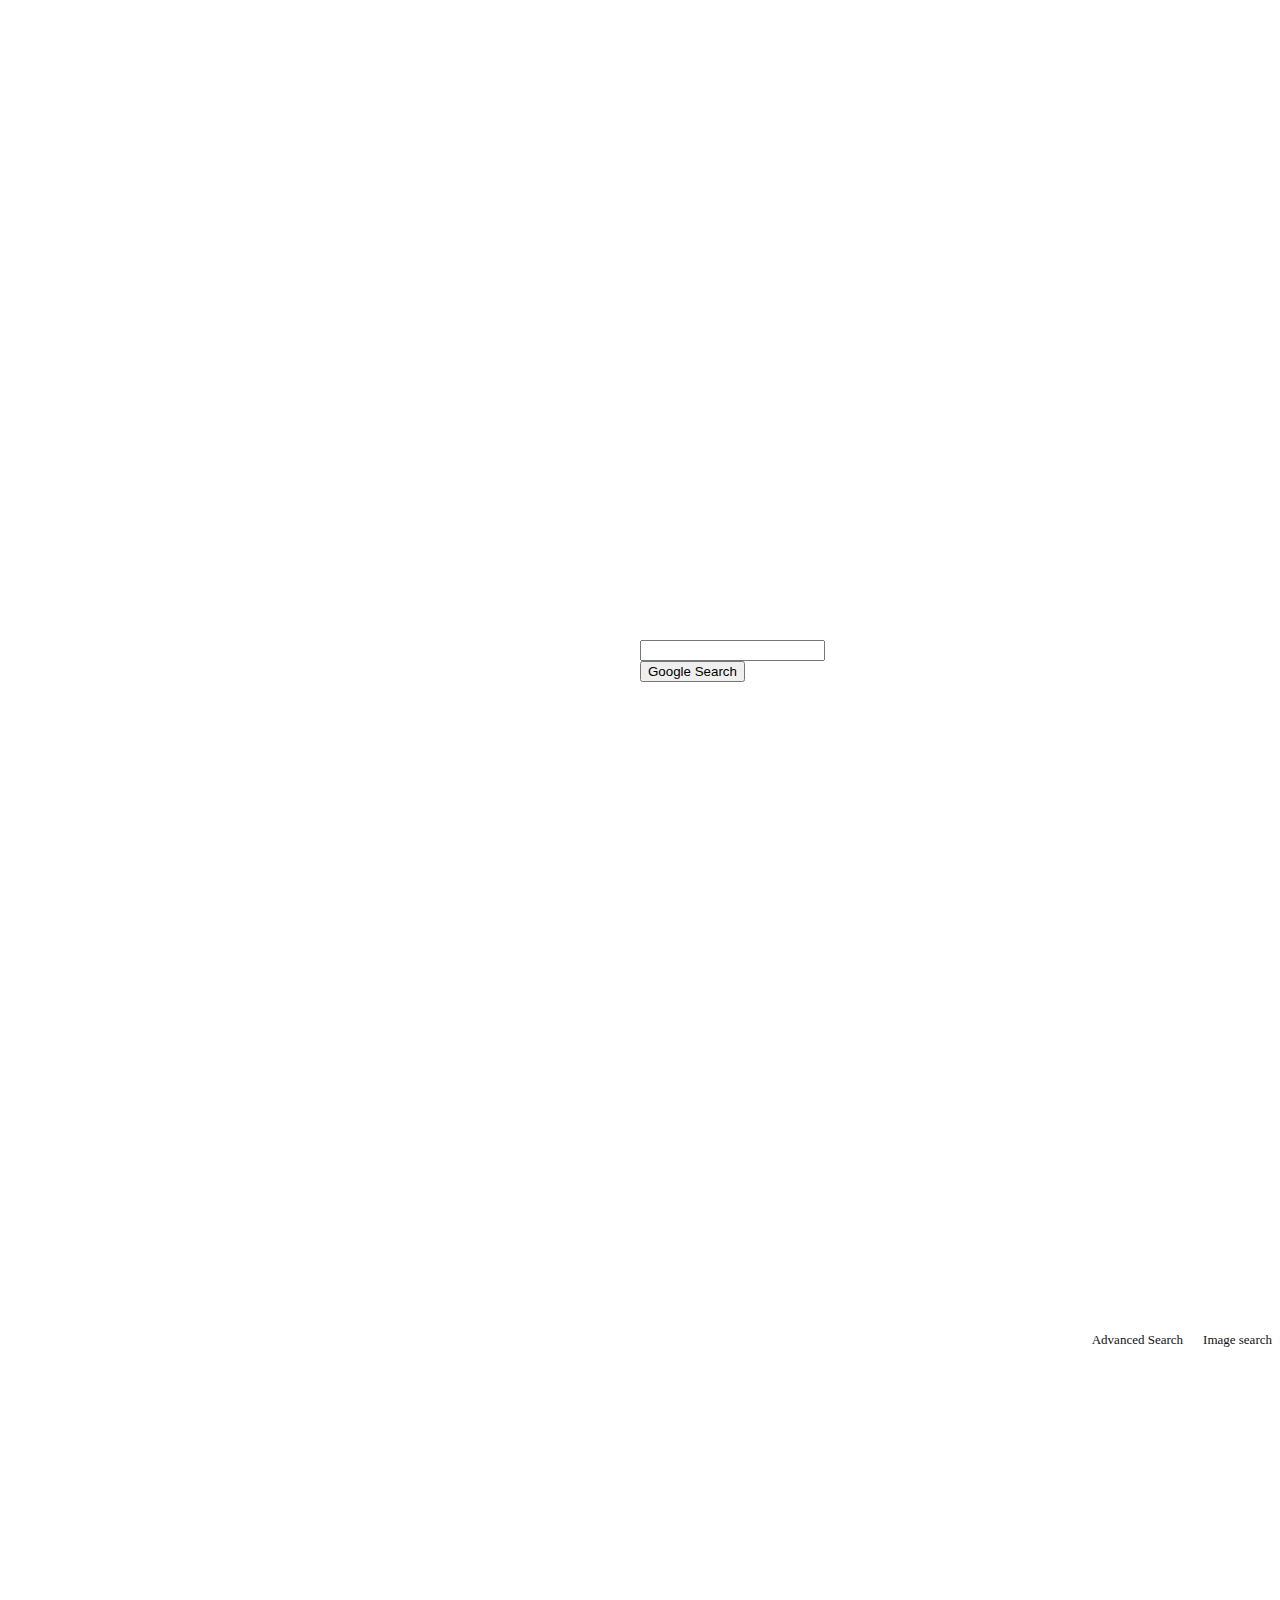
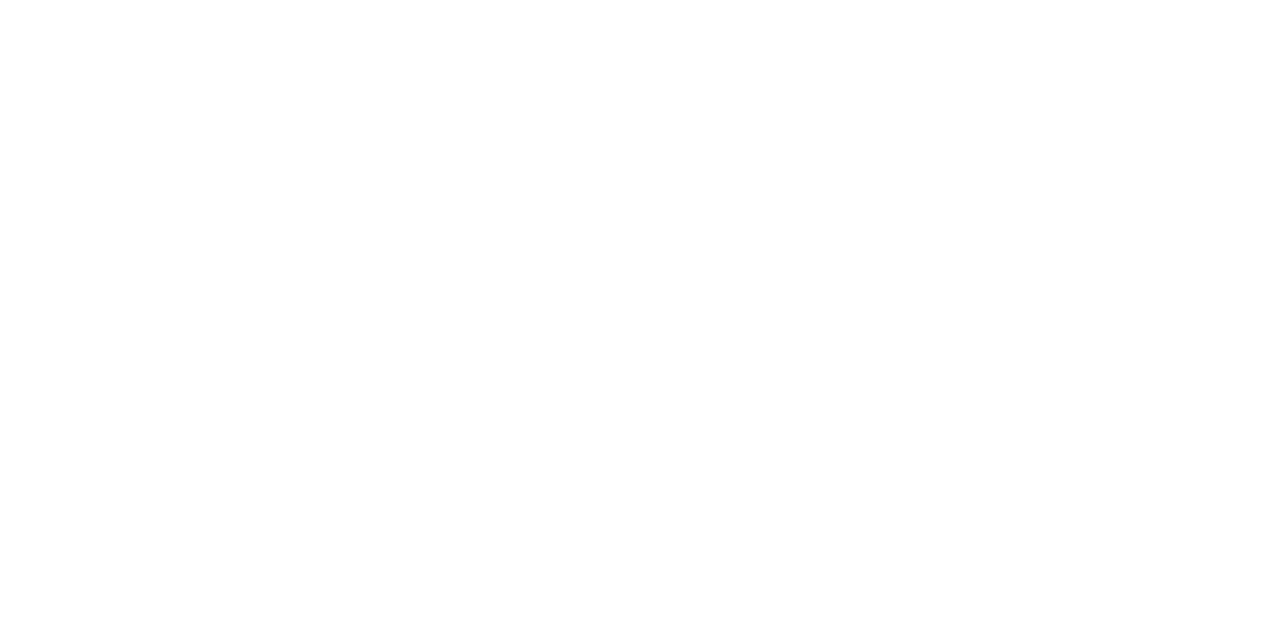
<file: g_search.html>
<!DOCTYPE html>
<html lang="en">
    <head>
        <title>Search</title>
        <style>
            
                section{
                    position: relative;
                    width: 100%;
                    display: flex;
                    justify-content: center;
                    align-items: center;
                    min-height: 100vh;
                }
                section header{
                    position: absolute;
                    top: 0;
                    width: 100%;
                    display: flex;
                    justify-content: flex-end;
                }
                section header ul{
                    display: flex;
                    justify-content: center;
                    align-items: center;
                }
                section header ul li{
                    list-style: none;
                    margin-left: 20px;
                }
                section header ul li a  {
                    color: #111;
                    text-decoration: none;
                    font-size: 13px;
                }
                form {
                        margin: 0 auto;
                        padding: 50%;
                    }
                                
    </style>
    </head>
    <body>
        <div class="f01">
            <form  action="https://google.com/search" >
                <input type="text" name="q" >
                <input   type="submit" value="Google Search">
            
            </form>
        </div>
       <section>
           <header>
               <ul>
                   <li> <a href="adv_search.html">Advanced Search </a></li>
                   <li> <a href="i_search.html">Image search</a></li>
               </ul>
           </header>
       </section>
    </body>
</html>
<!https://www.google.com/doodles>
</file>
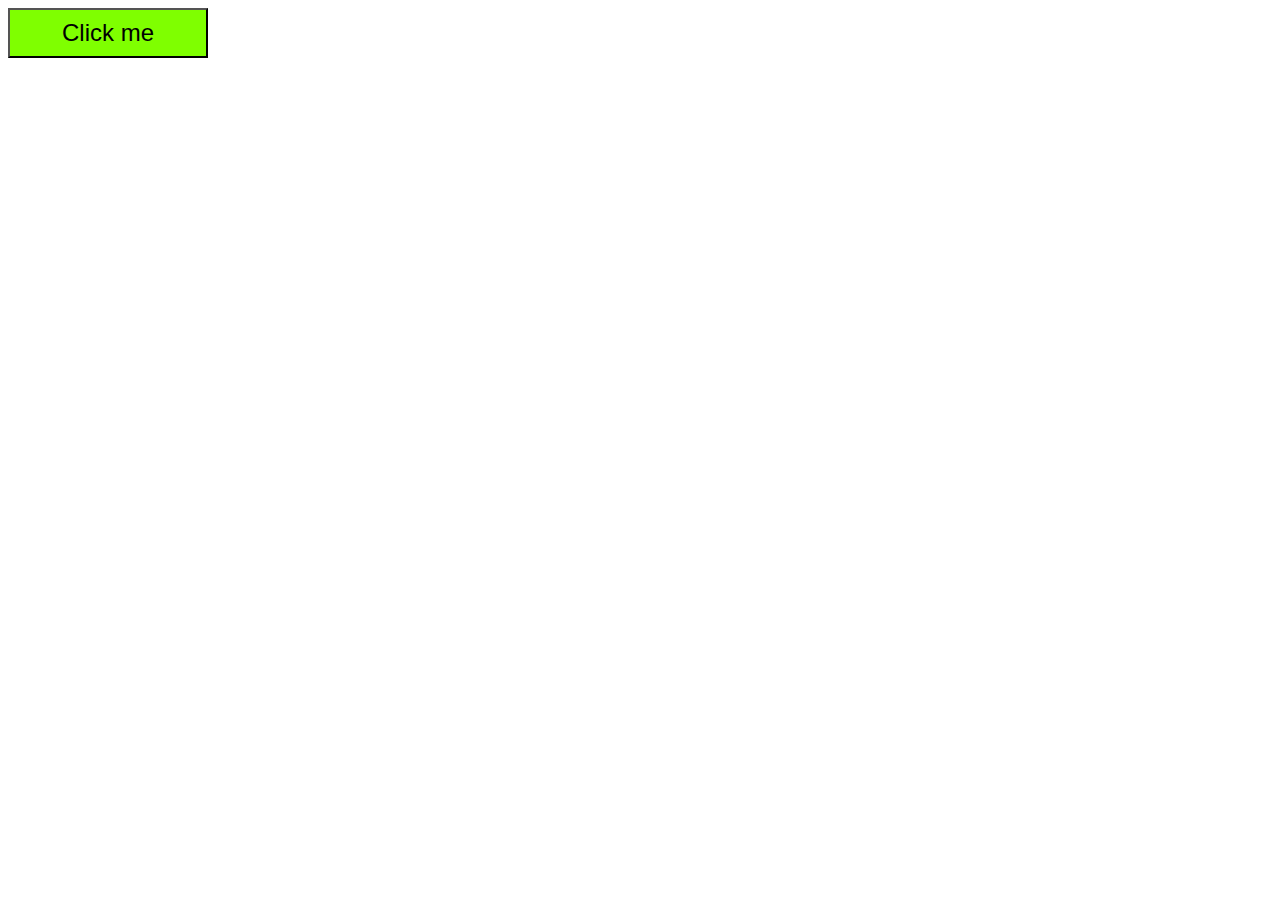
<file: hover.html>
<!DOCTYPE html>
<html lang="en">
    <head>
        <title>hello!</title>
        <style>
            button{
                width: 200px;
                height: 50px;
                font-size: 24px;
                background-color: chartreuse;
            }

            button:hover 
            {
                background-color: olive;
            }
        </style>
        <body>
            <button> Click me</button>
        </body>
    </head>
</html>
</file>
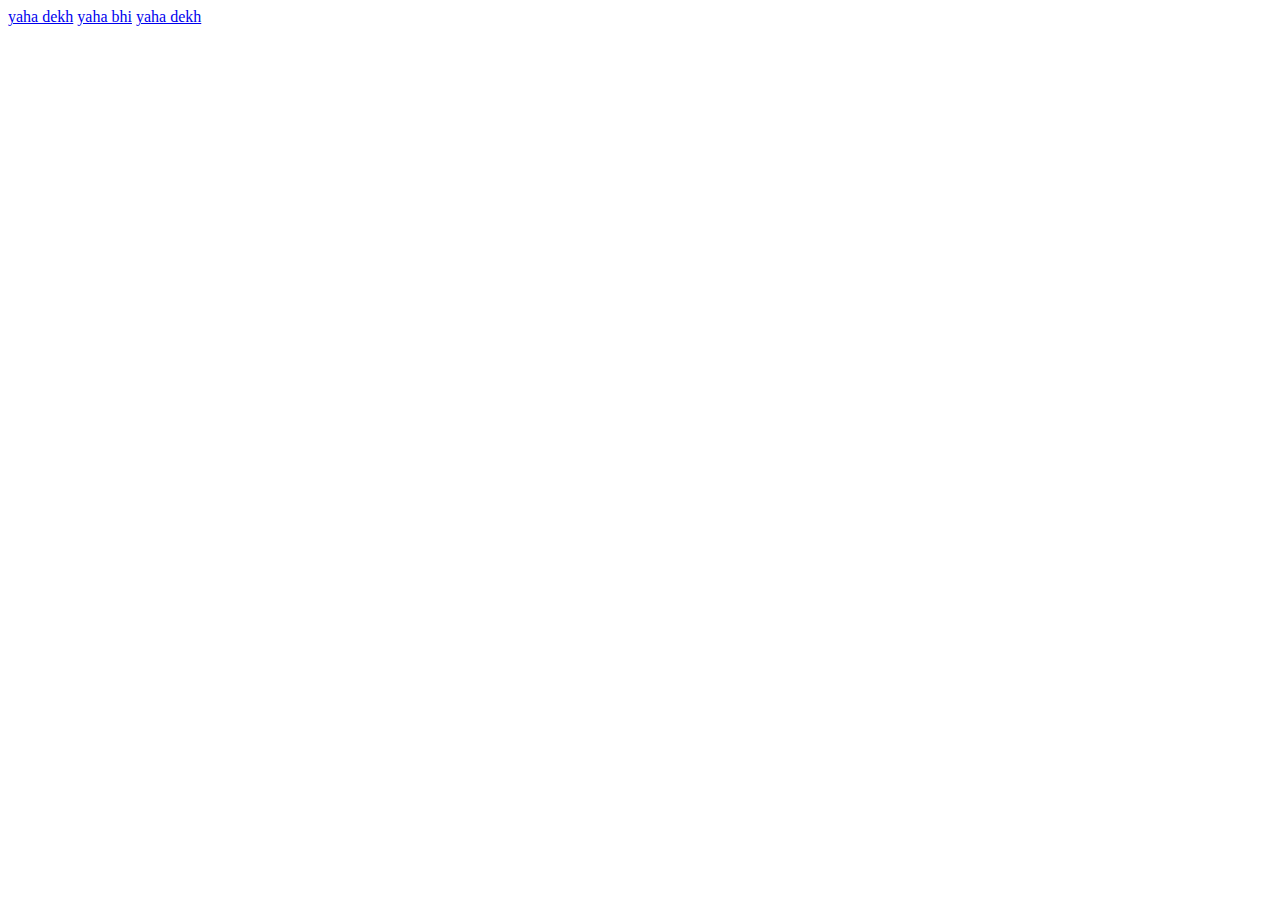
<file: link.html>
<!DOCTYPE html>
<html lang="en">
    <head>
        <title>
            Link
        </title>
        <body>
           <a href="images.html">yaha dekh</a>
           <a href="headers.html">yaha bhi</a>
           <a href="https://google.com">yaha dekh</a>
        </body>
    </head>
</html>
</file>
